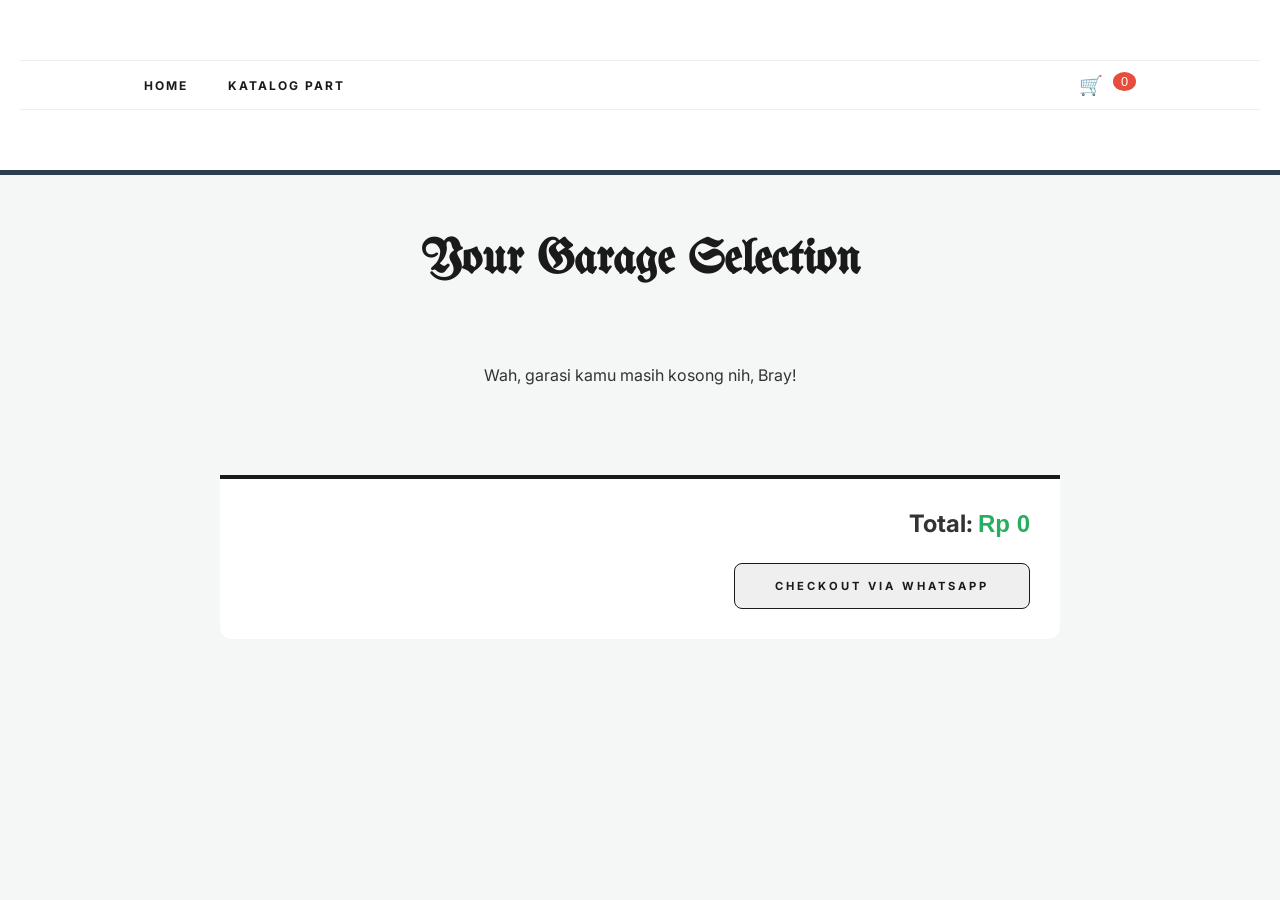
<file: cart.html>
<!DOCTYPE html>
<html lang="id">
<head>
    <meta charset="UTF-8">
    <meta name="viewport" content="width=device-width, initial-scale=1.0">
    <title>Keranjang Belanja - Grandong Performance Hub</title>
    <link rel="stylesheet" href="style.css">
    <link href="https://fonts.googleapis.com/css2?family=UnifrakturMaguntia&family=Inter:wght@400;700&display=swap" rel="stylesheet">
</head>

<body>
    <header>
        <nav class="navbar">
            <div class="nav-links">
                <a href="index.html">Home</a>
                <a href="sparepart.html">Katalog Part</a>
            </div>
            <div class="cart-icon" onclick="window.location.href='cart.html'">
                🛒 <span id="cart-count">0</span>
            </div>
        </nav>
    </header>

    <div class="cart-container">
        <h1 class="philosophy-title" style="font-size: 3rem; text-align: center;">Your Garage Selection</h1>
        
        <div id="cart-items-list"></div>

        <div class="cart-summary">
            <h3>Total: <span id="cart-total-price">Rp 0</span></h3>
            <button class="btn-explore-minimal" onclick="alert('Checkout Berhasil! Tim Grandong akan menghubungi via WA.')">Checkout via WhatsApp</button>
        </div>
    </div>

    <script src="script.js"></script>
</body>
</html>
</file>
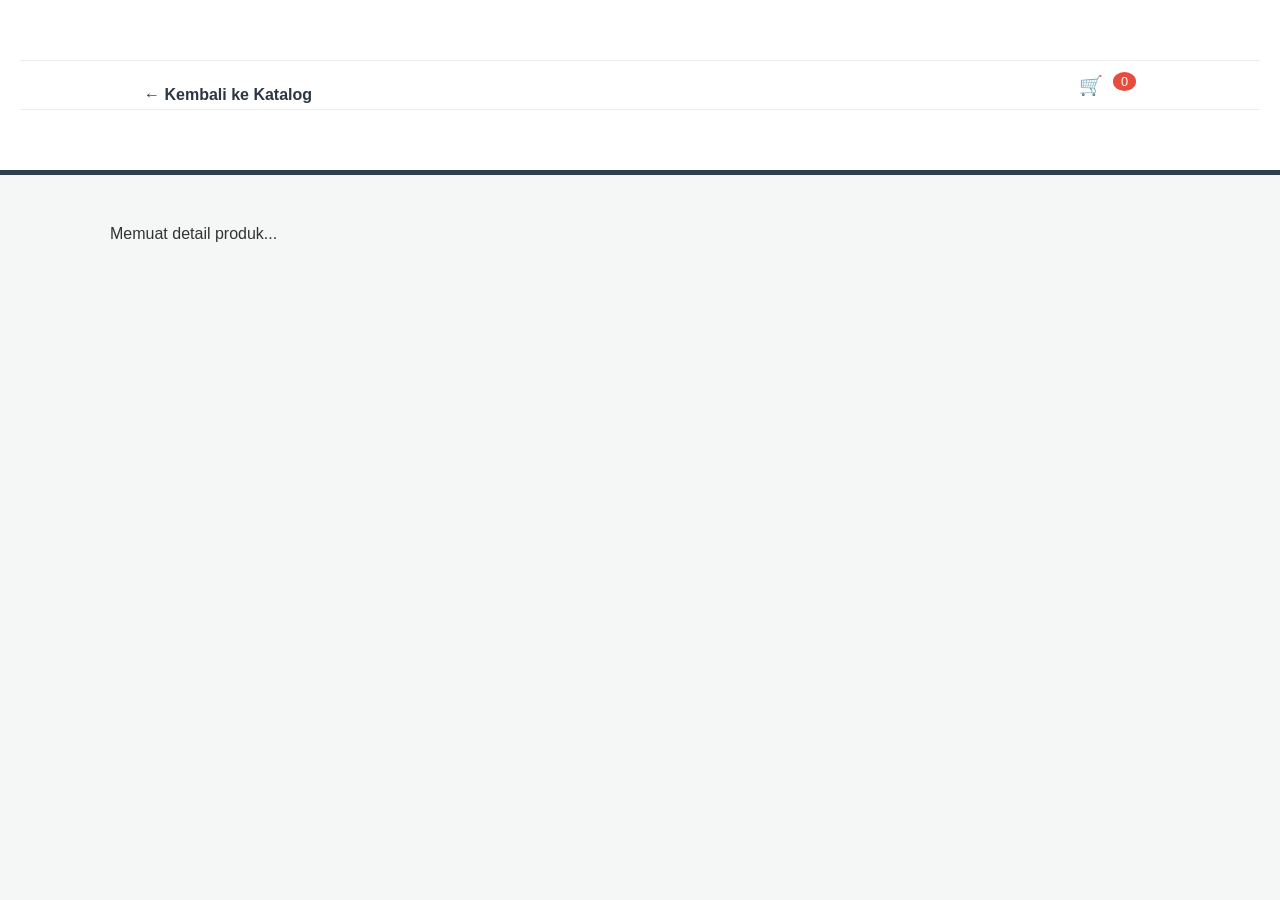
<file: detail.html>
<!DOCTYPE html>
<html lang="id">
<head>
    <meta charset="UTF-8">
    <title>Detail Produk - Grandong Performance</title>
    <link rel="stylesheet" href="style.css">
    <link href="https://fonts.googleapis.com/css2?family=UnifrakturMaguntia&family=Inter:wght@400;700&display=swap" rel="stylesheet">
</head>
<body>
    <header>
        <nav class="navbar">
            <a href="sparepart.html" class="back-btn">← Kembali ke Katalog</a>
            <div class="cart-icon">🛒 <span id="cart-count">0</span></div>
        </nav>
    </header>

    <main id="carDetail">
        <div class="loading">Memuat detail produk...</div>
    </main>

    <script src="script.js"></script>
</body>
</html>
</file>
<file: style.css>
/* --- RESET & BASIC STYLES --- */
* {
    margin: 0;
    padding: 0;
    box-sizing: border-box;
    font-family: 'Segoe UI', Tahoma, Geneva, Verdana, sans-serif;
}

body {
    background-color: #f4f7f6;
    color: #333;
}

/* --- HEADER & NAVIGATION --- */
header {
    background-color: #ffffff;
    text-align: center;
    padding: 60px 20px;
    border-bottom: 5px solid #2c3e50;
}

header h1 {
    font-family: 'UnifrakturMaguntia', serif; /* Font Old English */
    font-size: 5rem;
    color: #1a1a1a;
    margin-bottom: 5px;
    letter-spacing: -1px;
}

header p {
    font-family: 'Inter', sans-serif;
    text-transform: uppercase;
    font-size: 0.8rem;
    letter-spacing: 5px;
    color: #666;
    margin-bottom: 30px;
}

.search-container {
    margin: 40px 0;
}

#searchBar {
    width: 100%;
    max-width: 400px;
    padding: 10px 0; /* Hanya garis bawah ala minimalis */
    border: none;
    border-bottom: 2px solid #333;
    border-radius: 0;
    font-family: 'Inter', sans-serif;
    font-size: 0.9rem;
    text-align: center;
    outline: none;
    background: transparent;
}

#searchBar:focus {
    border-bottom-color: #ff2800;
}

.navbar {
    background-color: #ffffff; /* Putih bersih ala web luxury car */
    border-top: 1px solid #eee;
    border-bottom: 1px solid #eee;
    display: flex;
    justify-content: center;
    align-items: center;
    padding: 0 10%;
    height: 50px; /* Lebih ramping */
    position: sticky; 
    top: 0;
    z-index: 1000;
}

.nav-links {
    display: flex;
    gap: 40px;
}

.nav-links a {
    font-family: 'Inter', sans-serif;
    color: #1a1a1a;
    text-decoration: none;
    font-weight: 700;
    font-size: 0.75rem;
    text-transform: uppercase;
    letter-spacing: 2px;
    transition: 0.2s;
}

.nav-links a:hover, .nav-links a.active {
    color: #ff0000; /* Merah Rosso Corsa khas Ferrari */
}

.cart-icon {
    color: white;
    margin-left: auto;
    font-size: 1.2rem;
    cursor: pointer;
}

#cart-count {
    background-color: #e74c3c;
    color: white;
    padding: 2px 8px;
    border-radius: 50%;
    font-size: 0.8rem;
    vertical-align: top;
    margin-left: 5px;
}

/* --- HERO SECTION --- */
.hero-banner {
    background: linear-gradient(rgba(0,0,0,0.3), rgba(0,0,0,0.3)), 
                url('assets/hero-bg.png');
    background-size: cover;
    background-position: center;
    background-attachment: fixed; /* Efek Parallax */
    height: 60vh;
    display: flex;
    flex-direction: column;
    justify-content: center;
    align-items: center;
    color: white;
}

.philosophy-section {
    padding: 100px 20px;
    background-color: #ffffff; /* Putih bersih ala Ferrari web */
    text-align: center;
    border-bottom: 1px solid #eee;
}

.philosophy-title {
    font-family: 'UnifrakturMaguntia', serif; /* Font Old English */
    font-size: 4rem;
    color: #1a1a1a;
    margin-bottom: 30px;
}

.philosophy-content {
    max-width: 700px;
    margin: 0 auto;
}

.philosophy-text {
    font-family: 'Cormorant Garamond', serif;
    font-size: 1.4rem;
    line-height: 1.6;
    font-style: italic;
    color: #333;
    font-weight: 500;
    margin-bottom: 20px;
}

.philosophy-subtext {
    font-family: 'Inter', sans-serif;
    font-size: 0.75rem;
    text-transform: uppercase;
    letter-spacing: 4px;
    color: #888;
    margin-bottom: 50px;
}

/* Tombol Minimalis ala High-End Brand */
.btn-explore-minimal {
    font-family: 'Inter', sans-serif;
    display: inline-block;
    padding: 15px 40px;
    border: 1px solid #1a1a1a;
    color: #1a1a1a;
    text-decoration: none;
    text-transform: uppercase;
    font-size: 0.7rem;
    font-weight: 700;
    letter-spacing: 3px;
    transition: 0.4s;
}

.btn-explore-minimal:hover {
    background-color: #1a1a1a;
    color: #ffffff;
}

.contact-section {
    padding: 80px 40px;
    background-color: #aaaaaa; /* Putih bersih ala Ferrari web */
    text-align: center;
    padding: auto;
}

/* --- PRODUCT GRID --- */
.car-grid {
    display: grid;
    grid-template-columns: repeat(auto-fill, minmax(300px, 1fr));
    gap: 30px;
    padding: 20px 50px;
    max-width: 1400px;
    margin: 0 auto;
}

/* --- PRODUCT CARD --- */
.car-card {
    background: white;
    border-radius: 15px;
    overflow: hidden;
    box-shadow: 0 10px 20px rgba(0,0,0,0.05);
    transition: all 0.3s ease;
    display: flex;
    flex-direction: column;
    position: relative;
}

.car-card:hover {
    transform: translateY(-10px);
    box-shadow: 0 15px 30px rgba(0,0,0,0.15);
}

.car-card img {
    width: 100%;
    height: 250px;
    object-fit: contain;
    background-color: #f9f9f9;
    padding: 15px;
    transition: transform 0.3s ease;
}

/* Biar pas di-hover ada efek zoom halus tanpa ngerusak layout */
.car-card:hover img {
    transform: scale(1.05);
}

.badge {
    position: absolute;
    top: 15px;
    left: 15px;
    background: #1c004f;
    color: white;
    padding: 5px 15px;
    border-radius: 20px;
    font-size: 0.75rem;
    font-weight: bold;
    text-transform: uppercase;
}

.card-info {
    padding: 20px;
    flex-grow: 1;
    display: flex;
    flex-direction: column;
}

.card-info h3 {
    margin: 10px 0;
    font-size: 1.25rem;
    color: #2c3e50;
}

.brand {
    color: #7f8c8d;
    font-weight: 600;
    margin-bottom: 5px;
}

.price {
    font-size: 1.2rem;
    font-weight: bold;
    color: #27ae60;
    margin: 10px 0;
}

.card-buttons {
    display: flex;
    gap: 10px;
    margin-top: auto;
}

button {
    padding: 10px 15px;
    border: none;
    border-radius: 8px;
    cursor: pointer;
    font-weight: bold;
    transition: 0.3s;
}

.btn-detail {
    background-color: #90e3ff;
    color: rgb(0, 0, 0);
    flex: 2;
}

.btn-detail:hover { background-color: #6aa7bb; }

.btn-cart {
    background-color: #34495e;
    color: white;
    flex: 1;
}

.btn-cart:hover { background-color: #2c3e50; }

/* --- DETAIL PAGE STYLES --- */
#carDetail {
    max-width: 1100px;
    margin: 50px auto;
    padding: 0 20px;
}

.detail-wrapper {
    display: flex;
    background: rgb(255, 255, 255);
    border-radius: 20px;
    overflow: hidden;
    box-shadow: 0 10px 30px rgba(0,0,0,0.1);
}

.detail-left { flex: 1; }
.detail-img { width: 100%; height: 100%; object-fit: contain; }

.detail-right {
    flex: 1;
    padding: 40px;
}

.price-detail {
    color: #27ae60;
    font-size: 2rem;
    margin: 20px 0;
}

.spec-list {
    list-style: none;
    margin: 20px 0;
    background: #f9f9f9;
    padding: 20px;
    border-radius: 10px;
}

.spec-list li {
    padding: 8px 0;
    border-bottom: 1px solid #eee;
}

.description { margin-top: 30px; line-height: 1.6; }

.btn-buy {
    background-color: #27ae60;
    color: white;
    width: 100%;
    padding: 15px;
    font-size: 1.1rem;
    margin-top: 30px;
}

.back-btn {
    display: inline-block;
    margin-top: 20px;
    color: #2c3742;
    text-decoration: none;
    font-weight: bold;
    transition: 0.3s;
}

/*Cart*/
/* --- TAMPILAN KERANJANG SULTAN --- */
.cart-container {
    max-width: 900px;
    margin: 60px auto;
    padding: 0 30px;
}

/* List belanjaan yang rapi tapi simpel */
#cart-items-list {
    margin-bottom: 40px;
}

.cart-item {
    display: flex;
    align-items: center;
    background: #ffffff; /* Putih bersih biar mahal */
    padding: 25px;
    border-radius: 12px;
    margin-bottom: 15px;
    box-shadow: 0 4px 15px rgba(0,0,0,0.05); /* Shadow tipis biar estetik */
    transition: 0.3s;
}

.cart-item:hover {
    transform: scale(1.01); /* Efek goyang dikit pas di-hover */
}

.cart-item img {
    width: 120px;
    height: 120px;
    object-fit: contain;
    background-color: #fcfcfc;
    border-radius: 8px;
    padding: 10px;
}

.item-info {
    flex-grow: 1;
    margin-left: 25px;
}

.item-info h4 {
    font-family: 'Inter', sans-serif;
    font-size: 1.1rem;
    color: #1a1a1a;
    margin-bottom: 5px;
}

.item-info p {
    font-size: 0.9rem;
    color: #666;
}

/* Tombol hapus yang nggak norak */
.btn-remove {
    background-color: transparent;
    color: #ff2800; /* Merah Ferrari buat indikator bahaya/hapus */
    border: 1px solid #ff2800;
    font-size: 0.75rem;
    padding: 8px 15px;
    border-radius: 5px;
    text-transform: uppercase;
    letter-spacing: 1px;
}

.btn-remove:hover {
    background-color: #ff2800;
    color: white;
}

/* Bagian ringkasan total belanja */
.cart-summary {
    text-align: right;
    padding: 30px;
    background: #ffffff;
    border-top: 4px solid #1a1a1a;
    border-radius: 0 0 12px 12px;
}

.cart-summary h3 {
    font-family: 'Inter', sans-serif;
    font-size: 1.5rem;
    margin-bottom: 25px;
}

#cart-total-price {
    color: #27ae60; /* Hijau biar kerasa dapet barang baru */
    font-weight: 700;
}

/* --- RESPONSIVE --- */
@media (max-width: 900px) {
    .detail-wrapper { flex-direction: column; }
    .car-grid { padding: 20px; }
}
</file>
